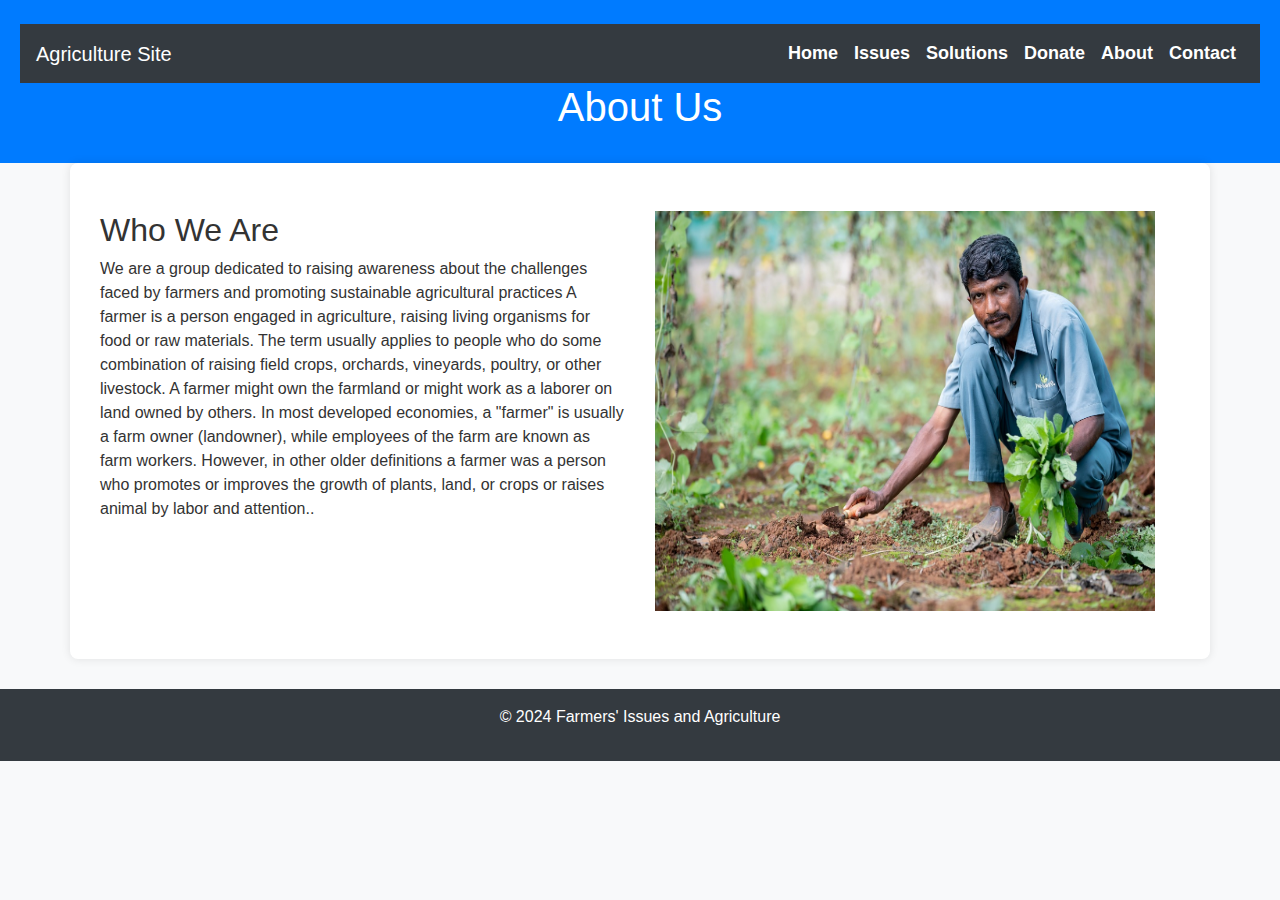
<file: about.html>
<!DOCTYPE html>
<html lang="en">
<head>
    <meta charset="UTF-8">
    <meta name="viewport" content="width=device-width, initial-scale=1.0">
    <title>About Us</title>
    <!-- Bootstrap CSS -->
    <link href="https://stackpath.bootstrapcdn.com/bootstrap/4.5.2/css/bootstrap.min.css" rel="stylesheet">
    <link rel="stylesheet" href="styles.css">
</head>
<body>
    <header class="bg-primary text-white text-center py-4">
        <nav class="navbar navbar-expand-lg navbar-dark bg-dark">
            <a class="navbar-brand" href="#">Agriculture Site</a>
            <button class="navbar-toggler" type="button" data-toggle="collapse" data-target="#navbarNav" aria-controls="navbarNav" aria-expanded="false" aria-label="Toggle navigation">
                <span class="navbar-toggler-icon"></span>
            </button>
            <div class="collapse navbar-collapse" id="navbarNav">
                <ul class="navbar-nav ml-auto">
                    <li class="nav-item"><a class="nav-link" href="index.html">Home</a></li>
                    <li class="nav-item"><a class="nav-link" href="issues.html">Issues</a></li>
                    <li class="nav-item"><a class="nav-link" href="solutions.html">Solutions</a></li>
                    <li class="nav-item"><a class="nav-link" href="donation.html">Donate</a></li>
                    <li class="nav-item"><a class="nav-link" href="about.html">About</a></li>
                    <li class="nav-item"><a class="nav-link" href="contact.php">Contact</a></li>
                </ul>
            </div>
        </nav>
        <h1>About Us</h1>
    </header>

    <section class="container py-5">
        <div class="row">
            <div class="col-md-6">
                <h2>Who We Are</h2>
                <p>We are a group dedicated to raising awareness about the challenges faced by farmers and promoting sustainable agricultural practices A farmer is a person engaged in agriculture, raising living organisms for food or raw materials. The term usually applies to people who do some combination of raising field crops, orchards, vineyards, poultry, or other livestock. A farmer might own the farmland or might work as a laborer on land owned by others. In most developed economies, a "farmer" is usually a farm owner (landowner), while employees of the farm are known as farm workers. However, in other older definitions a farmer was a person who promotes or improves the growth of plants, land, or crops or raises animal by labor and attention..</p>
            </div>
            <div class="col-md-6">
                <img src="framer-6950912_1280.jpg" width="500" height="400">
            </div>
        </div>
    </section>

    <footer class="bg-dark text-white text-center py-3">
        <p>&copy; 2024 Farmers' Issues and Agriculture</p>
    </footer>

    <!-- Bootstrap JS and dependencies -->
    <script src="https://code.jquery.com/jquery-3.5.1.slim.min.js"></script>
    <script src="https://cdn.jsdelivr.net/npm/@popperjs/core@2.11.6/dist/umd/popper.min.js"></script>
    <script src="https://stackpath.bootstrapcdn.com/bootstrap/4.5.2/js/bootstrap.min.js"></script>
</body>
</html>
</file>
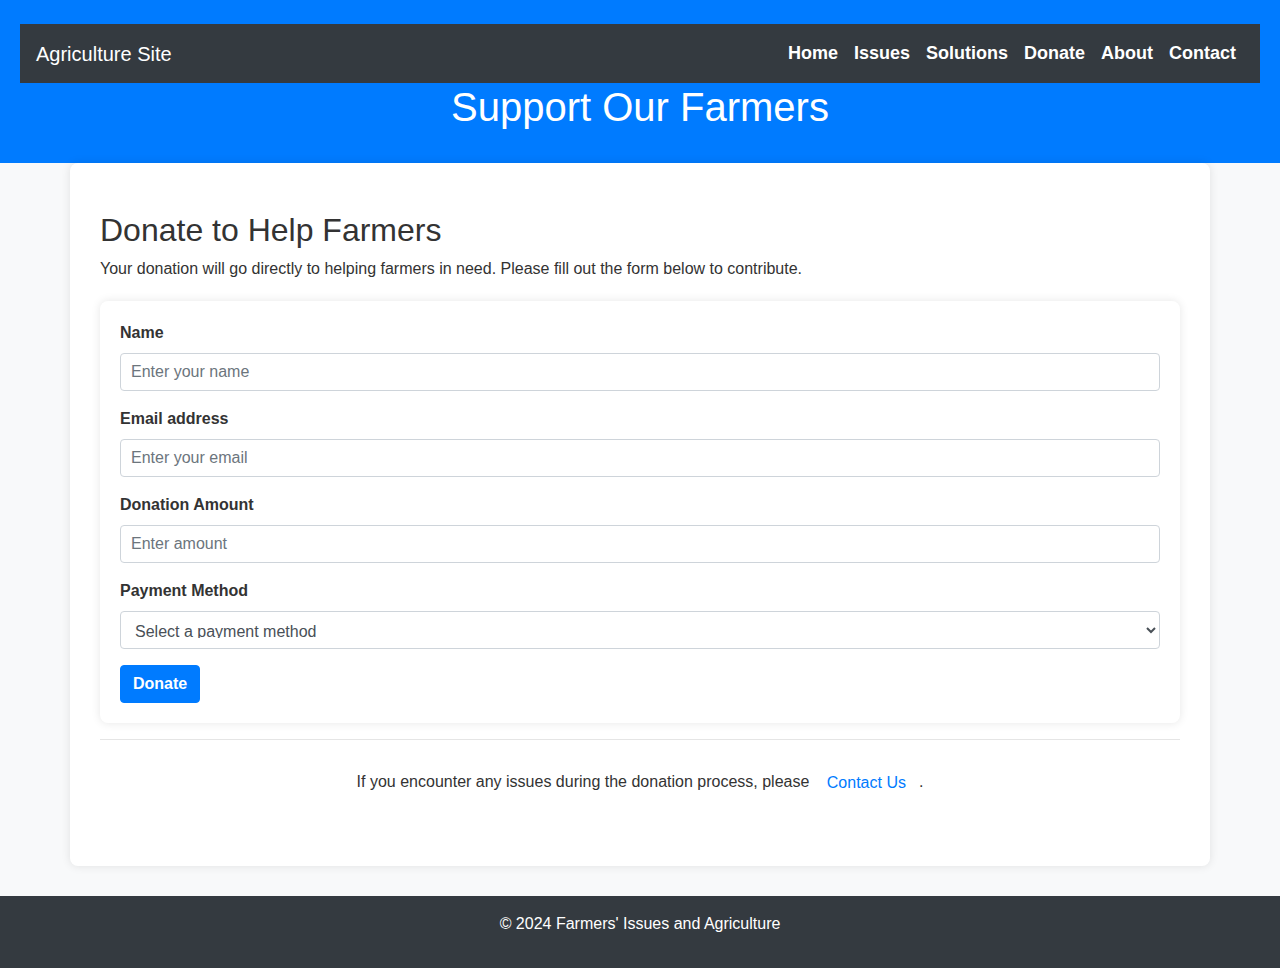
<file: donation.html>
<!DOCTYPE html>
<html lang="en">
<head>
    <meta charset="UTF-8">
    <meta name="viewport" content="width=device-width, initial-scale=1.0">
    <title>Donate</title>
    <!-- Bootstrap CSS -->
    <link href="https://stackpath.bootstrapcdn.com/bootstrap/4.5.2/css/bootstrap.min.css" rel="stylesheet">
    <link rel="stylesheet" href="styles.css">
</head>
<body>
    <header class="bg-primary text-white text-center py-4">
        <nav class="navbar navbar-expand-lg navbar-dark bg-dark">
            <a class="navbar-brand" href="#">Agriculture Site</a>
            <button class="navbar-toggler" type="button" data-toggle="collapse" data-target="#navbarNav" aria-controls="navbarNav" aria-expanded="false" aria-label="Toggle navigation">
                <span class="navbar-toggler-icon"></span>
            </button>
            <div class="collapse navbar-collapse" id="navbarNav">
                <ul class="navbar-nav ml-auto">
                    <li class="nav-item"><a class="nav-link" href="index.html">Home</a></li>
                    <li class="nav-item"><a class="nav-link" href="issues.html">Issues</a></li>
                    <li class="nav-item"><a class="nav-link" href="solutions.html">Solutions</a></li>
                    <li class="nav-item"><a class="nav-link" href="donation.html">Donate</a></li>
                    <li class="nav-item"><a class="nav-link" href="about.html">About</a></li>
                    <li class="nav-item"><a class="nav-link" href="contact.php">Contact</a></li>
                </ul>
            </div>
        </nav>
        <h1>Support Our Farmers</h1>
    </header>

    <section class="container py-5">
        <h2>Donate to Help Farmers</h2>
        <p>Your donation will go directly to helping farmers in need. Please fill out the form below to contribute.</p>

        <!-- Updated form to use POST method -->
        <form action="donation.php" method="POST">
            <div class="form-group">
                <label for="donorName">Name</label>
                <input type="text" class="form-control" id="donorName" name="donorName" placeholder="Enter your name" required>
            </div>

            <div class="form-group">
                <label for="donorEmail">Email address</label>
                <input type="email" class="form-control" id="donorEmail" name="donorEmail" placeholder="Enter your email" required>
            </div>

            <div class="form-group">
                <label for="donationAmount">Donation Amount</label>
                <input type="number" class="form-control" id="donationAmount" name="donationAmount" placeholder="Enter amount" required>
            </div>

            <div class="form-group">
                <label for="paymentMethod">Payment Method</label>
                <select class="form-control" id="paymentMethod" name="paymentMethod" required>
                    <option value="" disabled selected>Select a payment method</option>
                    <option value="creditCard">Credit Card</option>
                    <option value="debitCard">Debit Card</option>
                    <option value="paypal">PayPal</option>
                    <option value="bankTransfer">Bank Transfer</option>
                </select>
            </div>

            <!-- Credit/Debit Card Details -->
            <div id="cardDetails" class="d-none">
                <div class="form-group">
                    <label for="cardNumber">Card Number</label>
                    <input type="text" class="form-control" id="cardNumber" name="cardNumber" placeholder="Enter card number">
                </div>
                <div class="form-group">
                    <label for="cardExpiry">Expiry Date</label>
                    <input type="text" class="form-control" id="cardExpiry" name="cardExpiry" placeholder="MM/YY">
                </div>
                <div class="form-group">
                    <label for="cardCVC">CVC</label>
                    <input type="text" class="form-control" id="cardCVC" name="cardCVC" placeholder="CVC">
                </div>
            </div>

            <!-- PayPal Details -->
            <div id="paypalDetails" class="d-none">
                <div class="form-group">
                    <label for="paypalEmail">PayPal Email</label>
                    <input type="email" class="form-control" id="paypalEmail" name="paypalEmail" placeholder="Enter PayPal email">
                </div>
            </div>

            <!-- Bank Transfer Details -->
            <div id="bankDetails" class="d-none">
                <div class="form-group">
                    <label for="accountNumber">Bank Account Number</label>
                    <input type="text" class="form-control" id="accountNumber" name="accountNumber" placeholder="Enter account number">
                </div>
                <div class="form-group">
                    <label for="routingNumber">Routing Number</label>
                    <input type="text" class="form-control" id="routingNumber" name="routingNumber" placeholder="Enter routing number">
                </div>
            </div>

            <button type="submit" class="btn btn-primary">Donate</button>
        </form>

        <hr>

        <div class="text-center mt-4">
            <p>If you encounter any issues during the donation process, please <a href="contact.html" class="btn btn-link">Contact Us</a>.</p>
        </div>
    </section>

    <footer class="bg-dark text-white text-center py-3">
        <p>&copy; 2024 Farmers' Issues and Agriculture</p>
    </footer>

    <!-- Bootstrap JS and dependencies -->
    <script src="https://code.jquery.com/jquery-3.5.1.slim.min.js"></script>
    <script src="https://cdn.jsdelivr.net/npm/@popperjs/core@2.11.6/dist/umd/popper.min.js"></script>
    <script src="https://stackpath.bootstrapcdn.com/bootstrap/4.5.2/js/bootstrap.min.js"></script>

    <!-- Script to show/hide payment details based on the selected method -->
    <script>
        document.getElementById('paymentMethod').addEventListener('change', function() {
            var cardDetails = document.getElementById('cardDetails');
            var paypalDetails = document.getElementById('paypalDetails');
            var bankDetails = document.getElementById('bankDetails');

            cardDetails.classList.add('d-none');
            paypalDetails.classList.add('d-none');
            bankDetails.classList.add('d-none');

            if (this.value === 'creditCard' || this.value === 'debitCard') {
                cardDetails.classList.remove('d-none');
            } else if (this.value === 'paypal') {
                paypalDetails.classList.remove('d-none');
            } else if (this.value === 'bankTransfer') {
                bankDetails.classList.remove('d-none');
            }
        });
    </script>
</body>
</html>
</file>
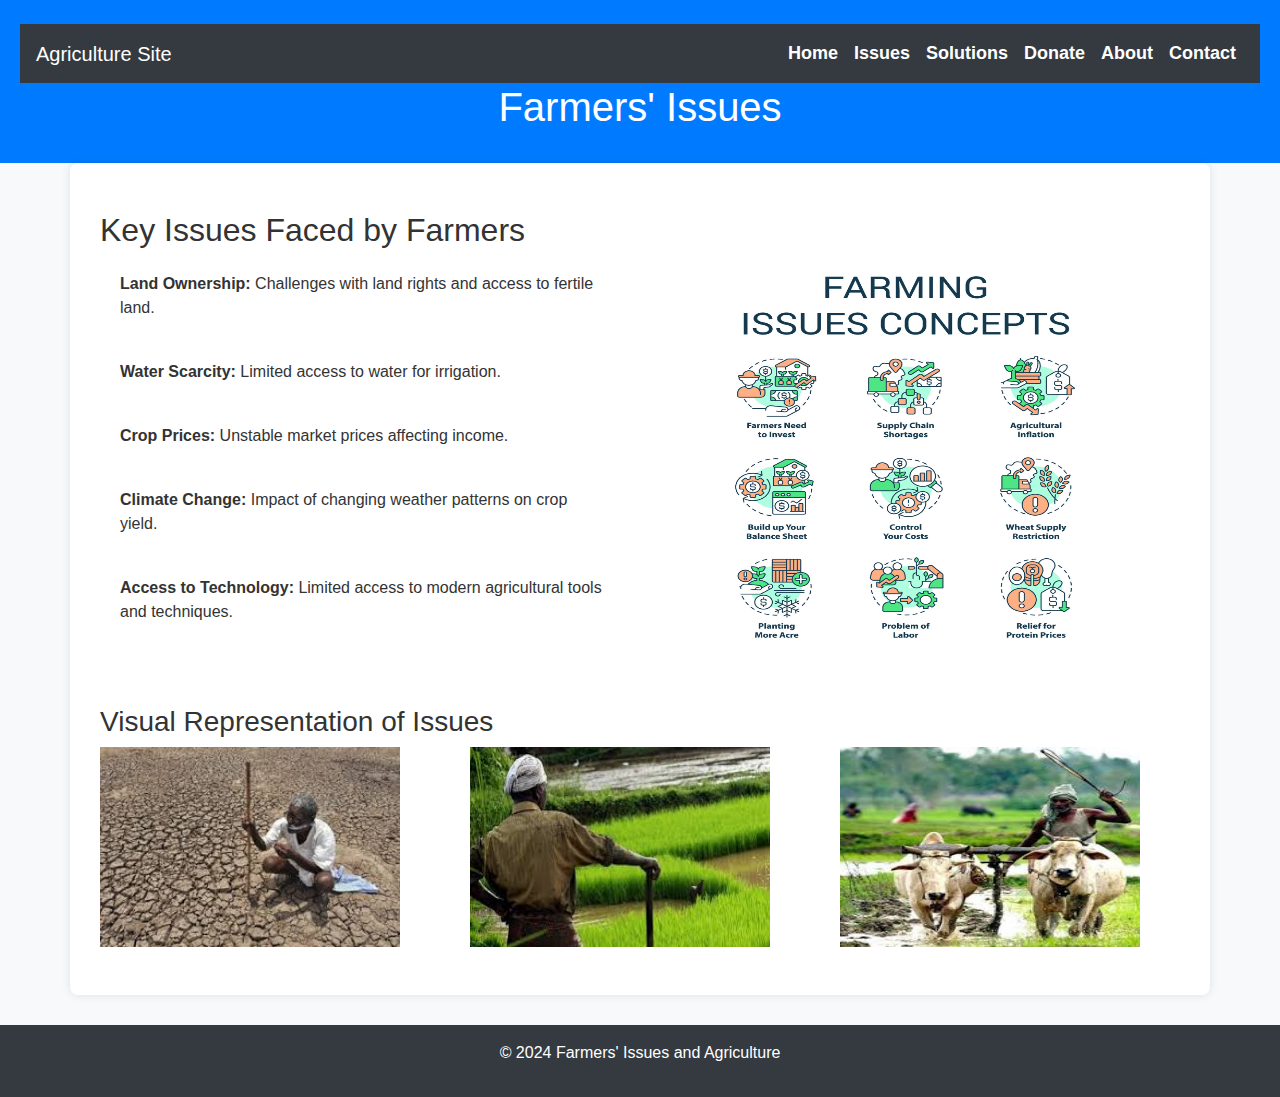
<file: issues.html>
<!DOCTYPE html>
<html lang="en">
<head>
    <meta charset="UTF-8">
    <meta name="viewport" content="width=device-width, initial-scale=1.0">
    <title>Farmers' Issues</title>
    <!-- Bootstrap CSS -->
    <link href="https://stackpath.bootstrapcdn.com/bootstrap/4.5.2/css/bootstrap.min.css" rel="stylesheet">
    <link rel="stylesheet" href="styles.css">
</head>
<body>
    <header class="bg-primary text-white text-center py-4">
        <nav class="navbar navbar-expand-lg navbar-dark bg-dark">
            <a class="navbar-brand" href="#">Agriculture Site</a>
            <button class="navbar-toggler" type="button" data-toggle="collapse" data-target="#navbarNav" aria-controls="navbarNav" aria-expanded="false" aria-label="Toggle navigation">
                <span class="navbar-toggler-icon"></span>
            </button>
            <div class="collapse navbar-collapse" id="navbarNav">
                <ul class="navbar-nav ml-auto">
                    <li class="nav-item"><a class="nav-link" href="index.html">Home</a></li>
                    <li class="nav-item"><a class="nav-link" href="issues.html">Issues</a></li>
                    <li class="nav-item"><a class="nav-link" href="solutions.html">Solutions</a></li>
                    <li class="nav-item"><a class="nav-link" href="donation.html">Donate</a></li>
                    <li class="nav-item"><a class="nav-link" href="about.html">About</a></li>
                    <li class="nav-item"><a class="nav-link" href="contact.php">Contact</a></li>
                </ul>
            </div>
        </nav>
        <h1>Farmers' Issues</h1>
    </header>

    <section class="container py-5">
        <h2>Key Issues Faced by Farmers</h2>
        <div class="row">
            <div class="col-md-6">
                <ul class="list-group">
                    <li class="list-group-item"><strong>Land Ownership:</strong> Challenges with land rights and access to fertile land.</li>
                    <li class="list-group-item"><strong>Water Scarcity:</strong> Limited access to water for irrigation.</li>
                    <li class="list-group-item"><strong>Crop Prices:</strong> Unstable market prices affecting income.</li>
                    <li class="list-group-item"><strong>Climate Change:</strong> Impact of changing weather patterns on crop yield.</li>
                    <li class="list-group-item"><strong>Access to Technology:</strong> Limited access to modern agricultural tools and techniques.</li>
                </ul>
            </div>
            <div class="col-md-6">
                <img src="famm1.jpg" height="400" width="500">
            </div>
        </div>

        <!-- Additional Images Section -->
        <h3 class="mt-5">Visual Representation of Issues</h3>
        <div class="row">
            <!-- Image 1 -->
            <div class="col-md-4">
                <img src="issue1.jpeg" alt="Land Ownership Issues" width="300" height="200">
            </div>
            <!-- Image 2 -->
            <div class="col-md-4">
                <img src="issue12.jpeg" alt="Water Scarcity" width="300" height="200">
            </div>
            <!-- Image 3 -->
            <div class="col-md-4">
                <img src="issue123.jpeg" alt="Unstable Crop Prices" width="300" height="200">
            </div>
           
        </div>
    </section>

    <footer class="bg-dark text-white text-center py-3">
        <p>&copy; 2024 Farmers' Issues and Agriculture</p>
    </footer>

    <!-- Bootstrap JS and dependencies -->
    <script src="https://code.jquery.com/jquery-3.5.1.slim.min.js"></script>
    <script src="https://cdn.jsdelivr.net/npm/@popperjs/core@2.11.6/dist/umd/popper.min.js"></script>
    <script src="https://stackpath.bootstrapcdn.com/bootstrap/4.5.2/js/bootstrap.min.js"></script>
</body>
</html>
</file>
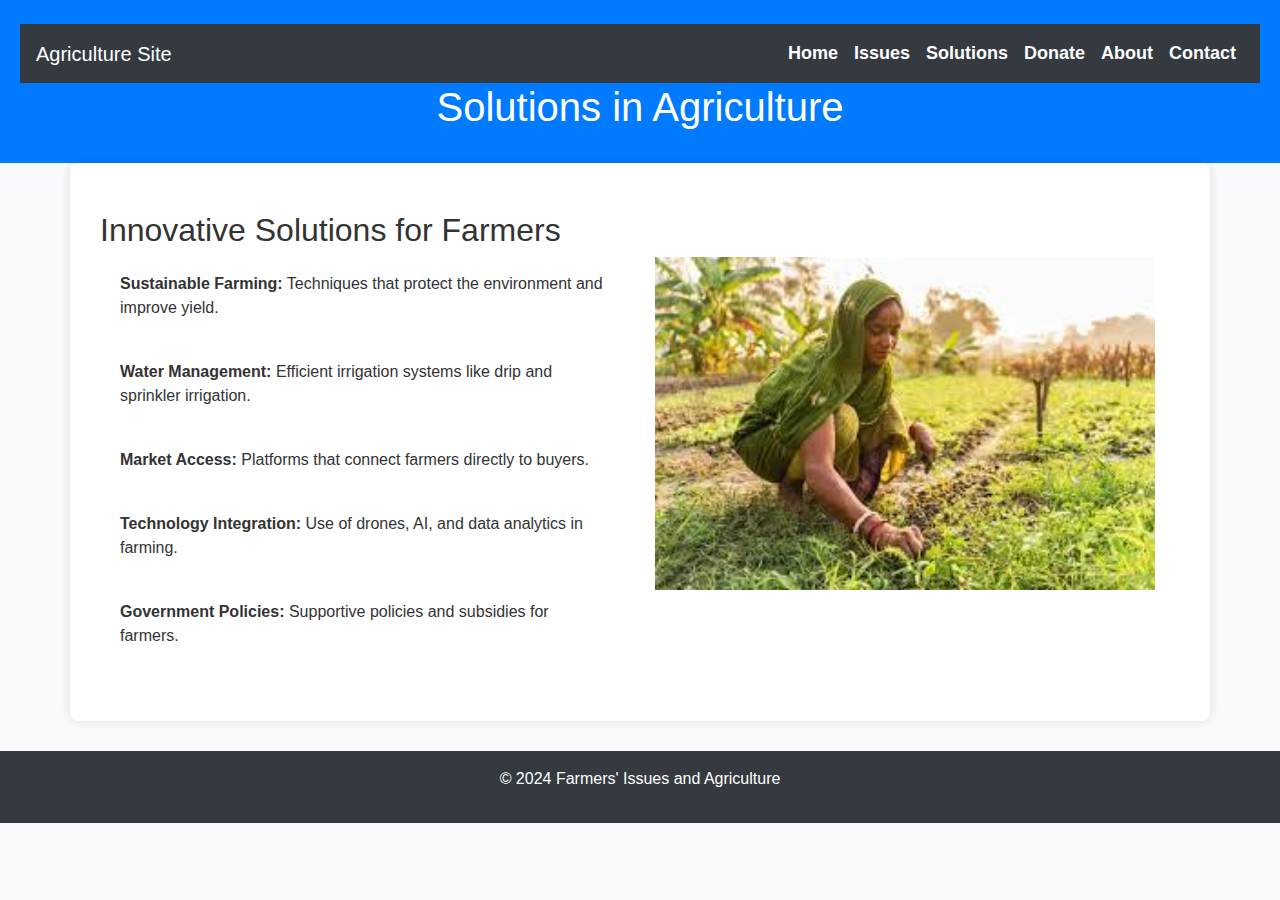
<file: solutions.html>
<!DOCTYPE html>
<html lang="en">
<head>
    <meta charset="UTF-8">
    <meta name="viewport" content="width=device-width, initial-scale=1.0">
    <title>Solutions in Agriculture</title>
    <!-- Bootstrap CSS -->
    <link href="https://stackpath.bootstrapcdn.com/bootstrap/4.5.2/css/bootstrap.min.css" rel="stylesheet">
    <link rel="stylesheet" href="styles.css">
</head>
<body>
    <header class="bg-primary text-white text-center py-4">
        <nav class="navbar navbar-expand-lg navbar-dark bg-dark">
            <a class="navbar-brand" href="#">Agriculture Site</a>
            <button class="navbar-toggler" type="button" data-toggle="collapse" data-target="#navbarNav" aria-controls="navbarNav" aria-expanded="false" aria-label="Toggle navigation">
                <span class="navbar-toggler-icon"></span>
            </button>
            <div class="collapse navbar-collapse" id="navbarNav">
                <ul class="navbar-nav ml-auto">
                    <li class="nav-item"><a class="nav-link" href="index.html">Home</a></li>
                    <li class="nav-item"><a class="nav-link" href="issues.html">Issues</a></li>
                    <li class="nav-item"><a class="nav-link" href="solutions.html">Solutions</a></li>
                    <li class="nav-item"><a class="nav-link" href="donation.html">Donate</a></li>
                    <li class="nav-item"><a class="nav-link" href="about.html">About</a></li>
                    <li class="nav-item"><a class="nav-link" href="contact.php">Contact</a></li>
                </ul>
            </div>
        </nav>
        <h1>Solutions in Agriculture</h1>
    </header>

    <section class="container py-5">
        <h2>Innovative Solutions for Farmers</h2>
        <div class="row">
            <div class="col-md-6">
                <ul class="list-group">
                    <li class="list-group-item"><strong>Sustainable Farming:</strong> Techniques that protect the environment and improve yield.</li>
                    <li class="list-group-item"><strong>Water Management:</strong> Efficient irrigation systems like drip and sprinkler irrigation.</li>
                    <li class="list-group-item"><strong>Market Access:</strong> Platforms that connect farmers directly to buyers.</li>
                    <li class="list-group-item"><strong>Technology Integration:</strong> Use of drones, AI, and data analytics in farming.</li>
                    <li class="list-group-item"><strong>Government Policies:</strong> Supportive policies and subsidies for farmers.</li>
                </ul>
            </div>
            <div class="col-md-6">
                <img src="sols.jpeg" width="500">
            </div>
            
        </div>
    </section>

    <footer class="bg-dark text-white text-center py-3">
        <p>&copy; 2024 Farmers' Issues and Agriculture</p>
    </footer>

    <!-- Bootstrap JS and dependencies -->
    <script src="https://code.jquery.com/jquery-3.5.1.slim.min.js"></script>
    <script src="https://cdn.jsdelivr.net/npm/@popperjs/core@2.11.6/dist/umd/popper.min.js"></script>
    <script src="https://stackpath.bootstrapcdn.com/bootstrap/4.5.2/js/bootstrap.min.js"></script>
</body>
</html>
</file>
<file: styles.css>
/* General Body Styles */
body {
    background-color: #f8f9fa; /* Light grey background */
    font-family: Arial, sans-serif;
    color: #333;
}

/* Header Styles */
header {
    background-color: #e3f2fd; /* Light blue background for the header */
    color: #fff;
    padding: 20px;
    text-align: center;
}

/* Navbar Styles */
.navbar {
    background-color: #343a40; /* Dark background for the navbar */
}

.navbar-nav .nav-link {
    font-size: 18px; /* Slightly larger font size */
    font-weight: bold; /* Bold text */
    color: #ffffff !important;
}

.navbar-nav .nav-link:hover {
    color: #f8f9fa !important;
}

/* Footer Styles */
footer {
    background-color: #e3f2fd; /* Light blue background for the footer */
    color: #333;
    padding: 15px;
    text-align: center;
    margin-top: 30px;
}

/* Section Styles */
section.container {
    background-color: #ffffff; /* White background for content sections */
    padding: 30px;
    margin-bottom: 20px;
    border-radius: 8px;
    box-shadow: 0 0 10px rgba(0, 0, 0, 0.1);
}

/* List Group Styles */
.list-group-item {
    background-color: #ffffff; /* White background for list items */
    border: none;
    padding: 15px 20px;
    margin-bottom: 10px;
    border-radius: 4px;
}

/* Image Styling */
.img-fluid {
    max-width: 100%;
    height: auto;
    box-shadow: 0 0 10px rgba(0, 0, 0, 0.1); /* Add a subtle shadow around images */
    border-radius: 8px; /* Rounded corners for images */
}

/* Form Styles */
form {
    background-color: #ffffff; /* White background for forms */
    padding: 20px;
    border-radius: 8px;
    box-shadow: 0 0 10px rgba(0, 0, 0, 0.1);
    margin-top: 20px;
}

.form-group label {
    font-weight: bold;
    color: #333;
}

.form-group input, 
.form-group select {
    border: 1px solid #ced4da;
    padding: 10px;
    border-radius: 4px;
    width: 100%;
}

.form-group input:focus, 
.form-group select:focus {
    border-color: #80bdff;
    outline: none;
    box-shadow: 0 0 5px rgba(0, 123, 255, 0.25);
}

/* Button Styles */
.btn-primary {
    background-color: #007bff;
    border-color: #007bff;
    font-weight: bold;
}

.btn-primary:hover {
    background-color: #0056b3;
    border-color: #004085;
}

.btn-link {
    color: #007bff;
}

.btn-link:hover {
    color: #0056b3;
}

/* Contact Us Button at the End of Donation Page */
.contact-button {
    display: block;
    margin-top: 20px;
    text-align: center;
    font-size: 16px;
}

/* Additional Spacing for Images */
.image-group {
    display: flex;
    justify-content: space-between;
    margin-top: 20px;
}

.image-group img {
    width: 32%;
    border-radius: 8px;
    box-shadow: 0 0 10px rgba(0, 0, 0, 0.1);
}

/* Responsive Design */
@media (max-width: 768px) {
    .navbar-nav {
        text-align: center;
    }

    .image-group img {
        width: 100%;
        margin-bottom: 15px;
    }
}
</file>
